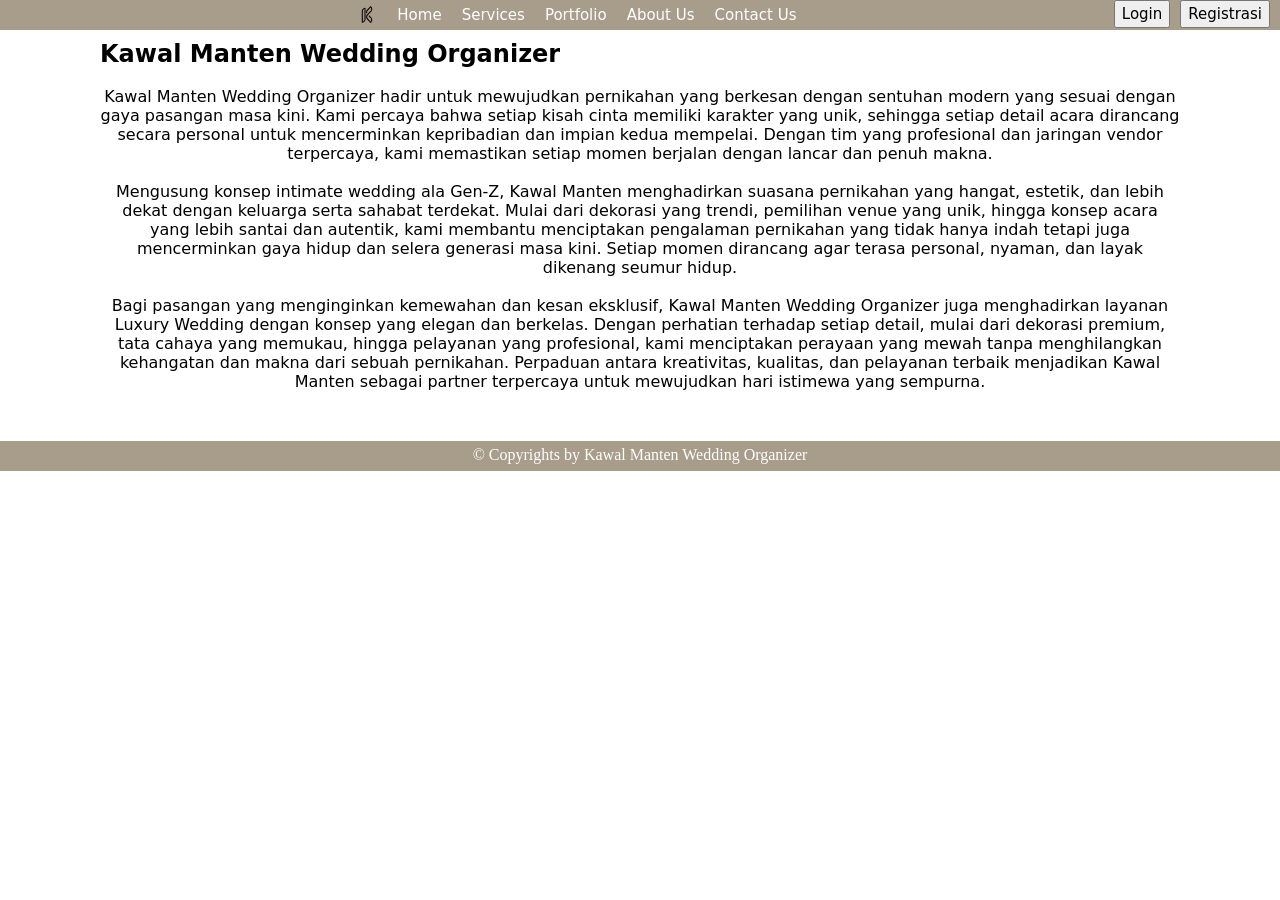
<file: aboutus.html>
<!DOCTYPE html>
<html lang="en">

<head>
    <meta charset="UTF-8">
    <meta name="viewport" content="width=device-width, initial-scale=1.0">
    <title>About Us</title>

    <link rel="stylesheet" href="style.css">
</head>

<body>

    <header>
        <div class="menu-toggle" id="menu-toggle">
        ☰
        </div>
        <nav id="nav-menu">
            <ul>
                <img src="src/k-logo1(1).png" class="logo">
                <li><a href="index.html">Home</a></li>
                <li><a href="service.html">Services</a></li>
                <li><a href="portofolio.html">Portfolio</a></li>
                <li><a href="aboutus.html">About Us</a></li>
                <li><a href="contactus.html">Contact Us</a></li>
            </ul>
            <button type="button"><a href="login/index-login.html" class="b-login">Login</a></button>
            <button type="button"><a href="registrasi/index-regis.html" class="b-login">Registrasi</a></button>
        </nav>
    </header>

    <main>
        <div class="container-3">
            <h2>Kawal Manten Wedding Organizer</h2>
            <br>
            <p class="a-text">
                Kawal Manten Wedding Organizer hadir untuk mewujudkan pernikahan yang berkesan dengan sentuhan modern yang sesuai dengan gaya pasangan masa kini. Kami percaya bahwa setiap kisah cinta memiliki karakter yang unik, sehingga setiap detail acara dirancang secara personal untuk mencerminkan kepribadian dan impian kedua mempelai. Dengan tim yang profesional dan jaringan vendor terpercaya, kami memastikan setiap momen berjalan dengan lancar dan penuh makna.
            </p>
            <br>
            <p class="a-text">
                Mengusung konsep intimate wedding ala Gen-Z, Kawal Manten menghadirkan suasana pernikahan yang hangat, estetik, dan lebih dekat dengan keluarga serta sahabat terdekat. Mulai dari dekorasi yang trendi, pemilihan venue yang unik, hingga konsep acara yang lebih santai dan autentik, kami membantu menciptakan pengalaman pernikahan yang tidak hanya indah tetapi juga mencerminkan gaya hidup dan selera generasi masa kini. Setiap momen dirancang agar terasa personal, nyaman, dan layak dikenang seumur hidup.
            </p>
            <br>
            <p class="a-text">
                Bagi pasangan yang menginginkan kemewahan dan kesan eksklusif, Kawal Manten Wedding Organizer juga menghadirkan layanan Luxury Wedding dengan konsep yang elegan dan berkelas. Dengan perhatian terhadap setiap detail, mulai dari dekorasi premium, tata cahaya yang memukau, hingga pelayanan yang profesional, kami menciptakan perayaan yang mewah tanpa menghilangkan kehangatan dan makna dari sebuah pernikahan. Perpaduan antara kreativitas, kualitas, dan pelayanan terbaik menjadikan Kawal Manten sebagai partner terpercaya untuk mewujudkan hari istimewa yang sempurna.
            </p>
        </div>
    </main>
    <footer>
        &copy Copyrights by Kawal Manten Wedding Organizer
    </footer>
    <script src="script.js"></script>
</body>

</html>
</file>
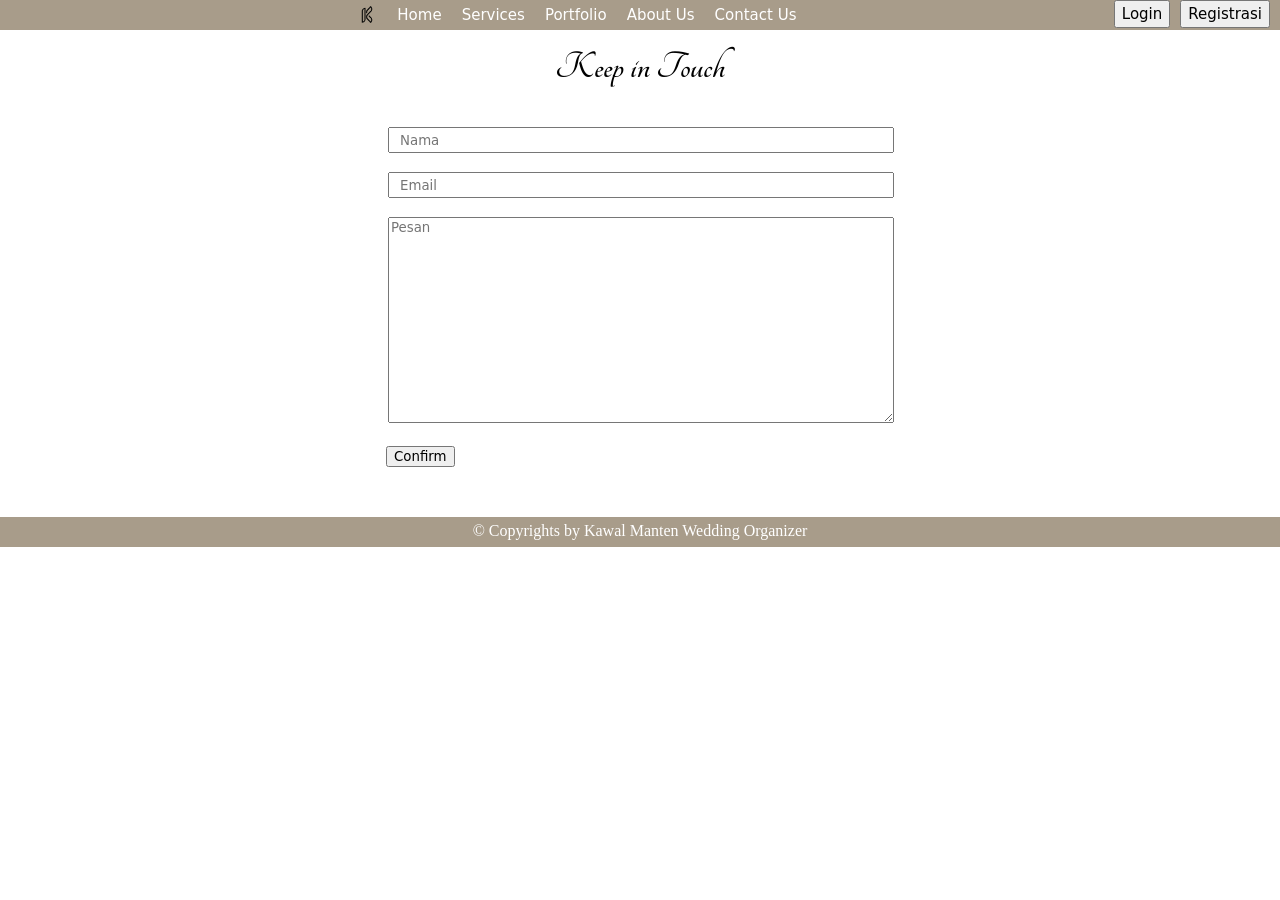
<file: contactus.html>
<!DOCTYPE html>
<html lang="en">

<head>
    <meta charset="UTF-8">
    <meta name="viewport" content="width=device-width, initial-scale=1.0">
    <title>Contact Us</title>

    <link rel="stylesheet" href="style.css">
</head>

<body>

    <header>
        <div class="menu-toggle" id="menu-toggle">
        ☰
        </div>
        <nav id="nav-menu">
            <ul>
                <img src="src/k-logo1(1).png" class="logo">
                <li><a href="index.html">Home</a></li>
                <li><a href="service.html">Services</a></li>
                <li><a href="portofolio.html">Portfolio</a></li>
                <li><a href="aboutus.html">About Us</a></li>
                <li><a href="contactus.html">Contact Us</a></li>
            </ul>
            <button type="button"><a href="login/index-login.html" class="b-login">Login</a></button>
            <button type="button"><a href="registrasi/index-regis.html" class="b-login">Registrasi</a></button>
        </nav>
    </header>

    <main>
        <div class="container-2">
            <h1>Keep in Touch</h1>
            <br><br>
            <div class="bungkus-form">
                <form>
        
                    <input
                        type="text"
                        name="name"
                        placeholder="Nama"
                        id="name"
                        required
                    >
                    <br><br>
                    <input
                        type="email"
                        name="email"
                        placeholder="Email"
                        id="email"
                        required
                    >
                    <br><br>
                    <textarea
                        name="message"
                        placeholder="Pesan"
                        id="message"
                        required
                    ></textarea>
                    <br><br>
                    <button type="submit">
                        Confirm
                    </button>
                </form>

            </div>
        </div>
    </main>
       
    <footer>
        &copy Copyrights by Kawal Manten Wedding Organizer
    </footer>
    <script src="script.js"></script>
</body>

</html>
</file>
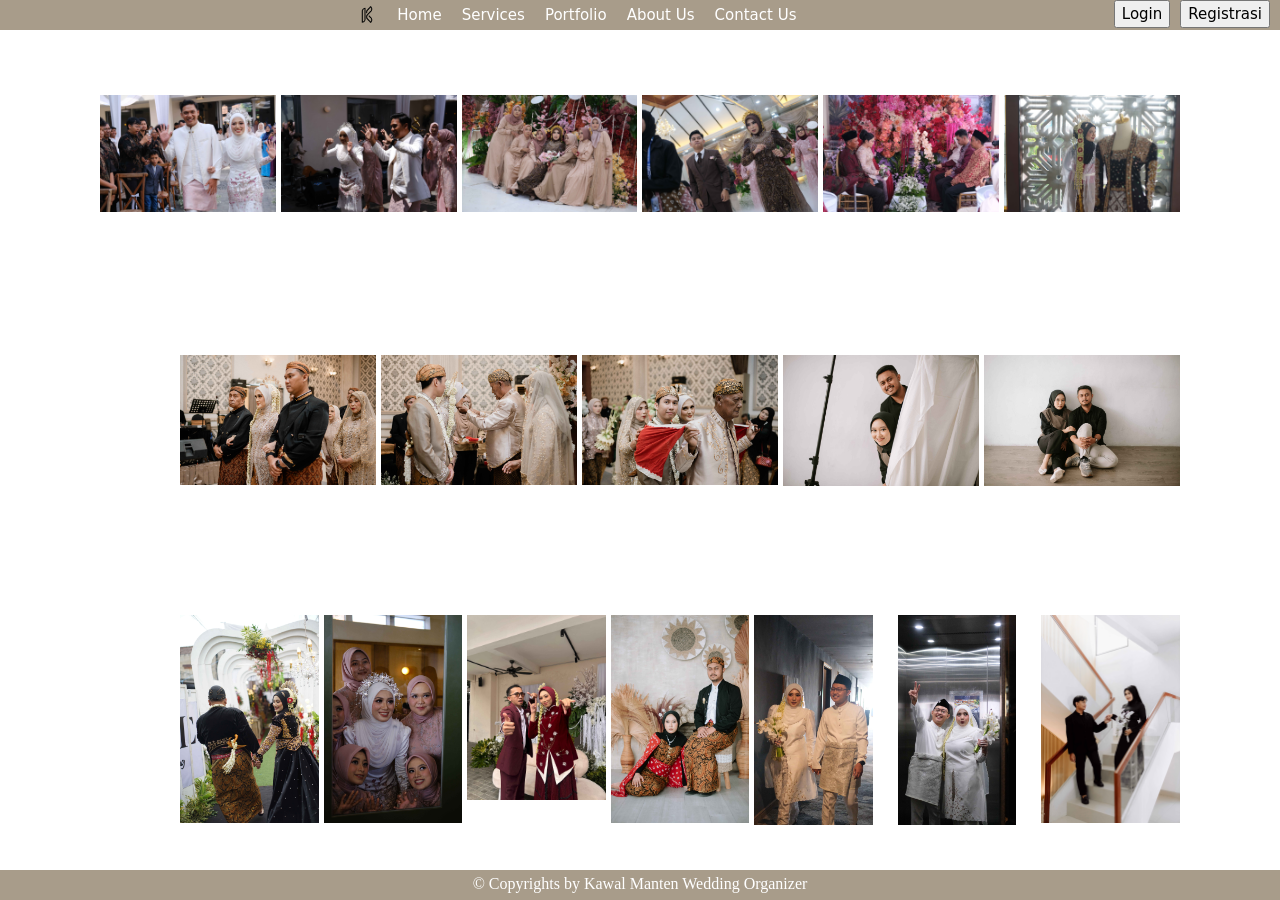
<file: portofolio.html>
<!DOCTYPE html>
<html lang="en">

<head>
    <meta charset="UTF-8">
    <meta name="viewport" content="width=device-width, initial-scale=1.0">
    <title>Portfolio</title>

    <link rel="stylesheet" href="style.css">
</head>

<body>

    <header>
        <div class="menu-toggle" id="menu-toggle">
        ☰
        </div>
        <nav id="nav-menu">
            <ul>
                <img src="src/k-logo1(1).png" class="logo">
                <li><a href="index.html">Home</a></li>
                <li><a href="service.html">Services</a></li>
                <li><a href="portofolio.html">Portfolio</a></li>
                <li><a href="aboutus.html">About Us</a></li>
                <li><a href="contactus.html">Contact Us</a></li>
            </ul>
            <button type="button"><a href="login/index-login.html" class="b-login">Login</a></button>
            <button type="button"><a href="registrasi/index-regis.html" class="b-login">Registrasi</a></button>
        </nav>
    </header>

    <main>
        <div class="container-2">
            <div class="p-box1">
                <div class="pbox1">
                    <img src="src/portfolio/1.jpg" class="lp-pict">
                </div>
                <div class="pbox1">
                    <img src="src/portfolio/3.jpg" class="lp-pict">
                </div>                
                <div class="pbox1">
                    <img src="src/portfolio/4.jpg" class="lp-pict">
                </div>
                <div class="pbox1">
                    <img src="src/portfolio/5.jpg" class="lp-pict">
                </div>
                <div class="pbox1">
                    <img src="src/portfolio/6.jpeg" class="lp-pict">
                </div>
                <div class="pbox1">
                    <img src="src/portfolio/7.jpg" class="lp-pict">
                </div>
            </div>
            <div class="p-box2">
                <div class="pbox1">
                    <img src="src/portfolio/9.jpg" class="lp-pict">
                </div>
                <div class="pbox1">
                    <img src="src/portfolio/10.jpg" class="lp-pict">
                </div> 
                
                <div class="pbox1">
                    <img src="src/portfolio/11.jpg" class="lp-pict">
                </div>
                <div class="pbox1">
                    <img src="src/portfolio/12.jpg" class="lp-pict">
                </div>
                <div class="pbox1">
                    <img src="src/portfolio/14.jpg" class="lp-pict">
                </div>
            </div>
            <div class="p-box3">
                <div class="pbox1">
                    <img src="src/portfolio/8.jpg" class="lp-pict">
                </div>
                <div class="pbox1">
                    <img src="src/portfolio/2.jpg" class="lp-pict">
                </div> 
                <div class="pbox1">
                    <img src="src/portfolio/13.jpg" class="lp-pict">
                </div>
                <div class="pbox1">
                    <img src="src/portfolio/15.jpg" class="lp-pict">
                </div>
                <div class="pbox1">
                    <img src="src/portfolio/16.jpg" class="lp-pict">
                </div>
                <div class="pbox1">
                    <img src="src/portfolio/17.jpg" class="lp-pict">
                </div>
                <div class="pbox1">
                    <img src="src/portfolio/18.jpg" class="lp-pict">
                </div>
            </div>
        </div>
        </div>
    </main>
    <footer>
        &copy Copyrights by Kawal Manten Wedding Organizer
    </footer>
    <script src="script.js"></script>
</body>

</html>
</file>
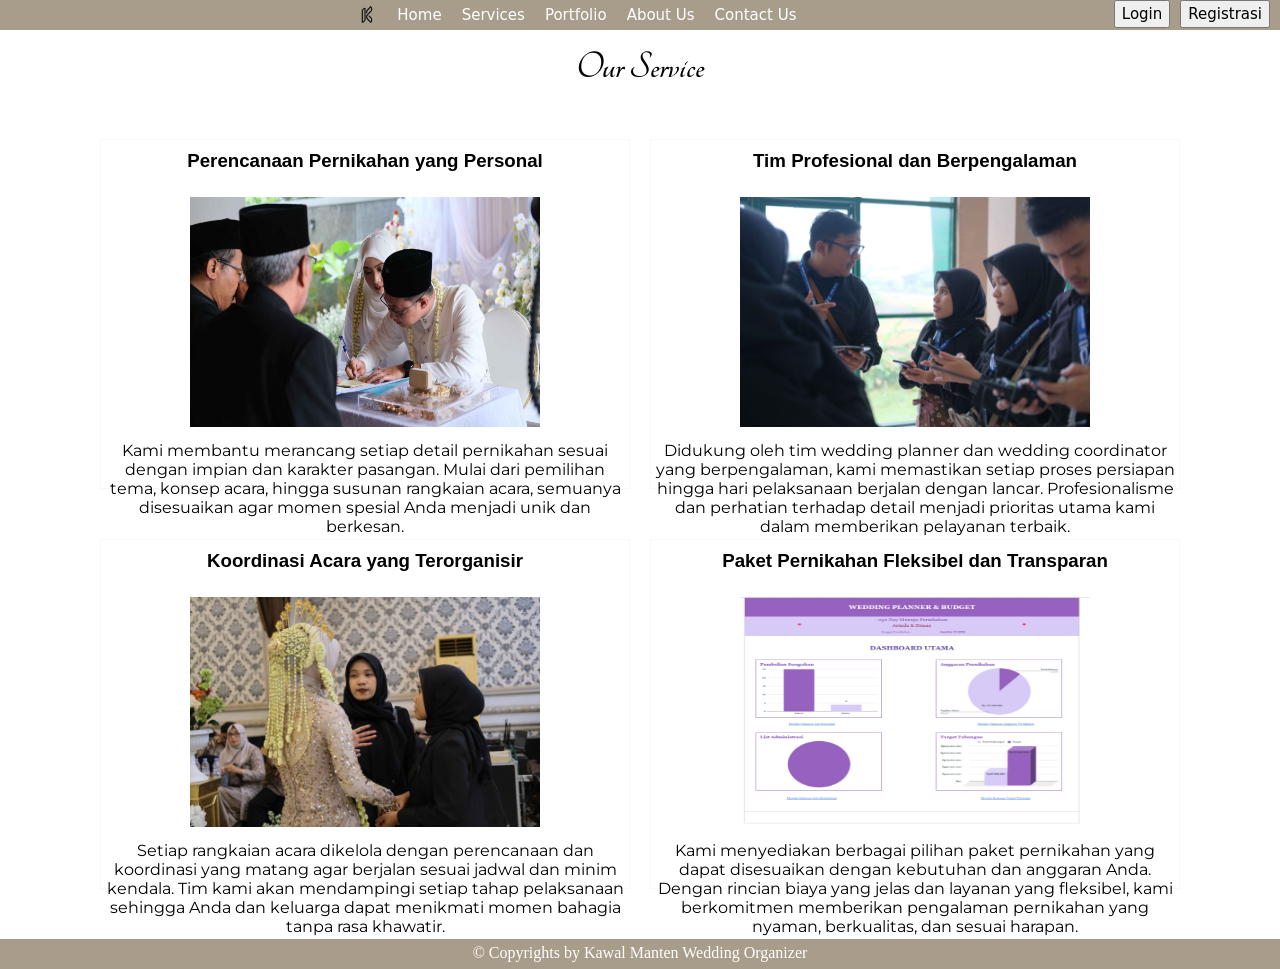
<file: service.html>
<!DOCTYPE html>
<html lang="en">

<head>
    <meta charset="UTF-8">
    <meta name="viewport" content="width=device-width, initial-scale=1.0">
    <title>Service</title>

    <link rel="stylesheet" href="style.css">
</head>

<body>

    <header>
        <div class="menu-toggle" id="menu-toggle">
        ☰
        </div>
        <nav id="nav-menu">
            <ul>
                <img src="src/k-logo1(1).png" class="logo">
                <li><a href="index.html">Home</a></li>
                <li><a href="service.html">Services</a></li>
                <li><a href="portofolio.html">Portfolio</a></li>
                <li><a href="aboutus.html">About Us</a></li>
                <li><a href="contactus.html">Contact Us</a></li>
            </ul>
            <button type="button"><a href="login/index-login.html" class="b-login">Login</a></button>
            <button type="button"><a href="registrasi/index-regis.html" class="b-login">Registrasi</a></button>
        </nav>
    </header>

    <main>
        <h1>Our Service</h1>
        <div class="container-2">
            <div class="kbox1">
                <div class="box1">
                    <h3>Perencanaan Pernikahan yang Personal</h3>
                    <img src="src/services/1.jpg" class="s-pict">
                    <p class="tbox1">
                        Kami membantu merancang setiap detail pernikahan sesuai dengan impian dan karakter pasangan. Mulai dari pemilihan tema, konsep acara, hingga susunan rangkaian acara, semuanya disesuaikan agar momen spesial Anda menjadi unik dan berkesan.
                    </p>
                </div>
                <div class="box1">
                    <h3>Tim Profesional dan Berpengalaman</h3>
                    <img src="src/services/2.jpg" class="s-pict">
                    <p class="tbox1">
                        Didukung oleh tim wedding planner dan wedding coordinator yang berpengalaman, kami memastikan setiap proses persiapan hingga hari pelaksanaan berjalan dengan lancar. Profesionalisme dan perhatian terhadap detail menjadi prioritas utama kami dalam memberikan pelayanan terbaik.
                    </p>
                </div>
                
            </div>
            <div class="kbox2">
                <div class="box1">
                    <h3>Koordinasi Acara yang Terorganisir</h3>
                    <img src="src/services/3.jpg" class="s-pict">
                    <p class="tbox1">
                        Setiap rangkaian acara dikelola dengan perencanaan dan koordinasi yang matang agar berjalan sesuai jadwal dan minim kendala. Tim kami akan mendampingi setiap tahap pelaksanaan sehingga Anda dan keluarga dapat menikmati momen bahagia tanpa rasa khawatir.
                    </p>
                </div>
                <div class="box1">
                    <h3>Paket Pernikahan Fleksibel dan Transparan</h3>
                    <img src="src/services/4.png" class="s-pict">
                    <p class="tbox1">
                        Kami menyediakan berbagai pilihan paket pernikahan yang dapat disesuaikan dengan kebutuhan dan anggaran Anda. Dengan rincian biaya yang jelas dan layanan yang fleksibel, kami berkomitmen memberikan pengalaman pernikahan yang nyaman, berkualitas, dan sesuai harapan.
                    </p>
                </div>
            </div>
        </div>
    </main>

    <footer>
            &copy Copyrights by Kawal Manten Wedding Organizer
    </footer>
    <script src="script.js"></script>
</body>

</html>
</file>
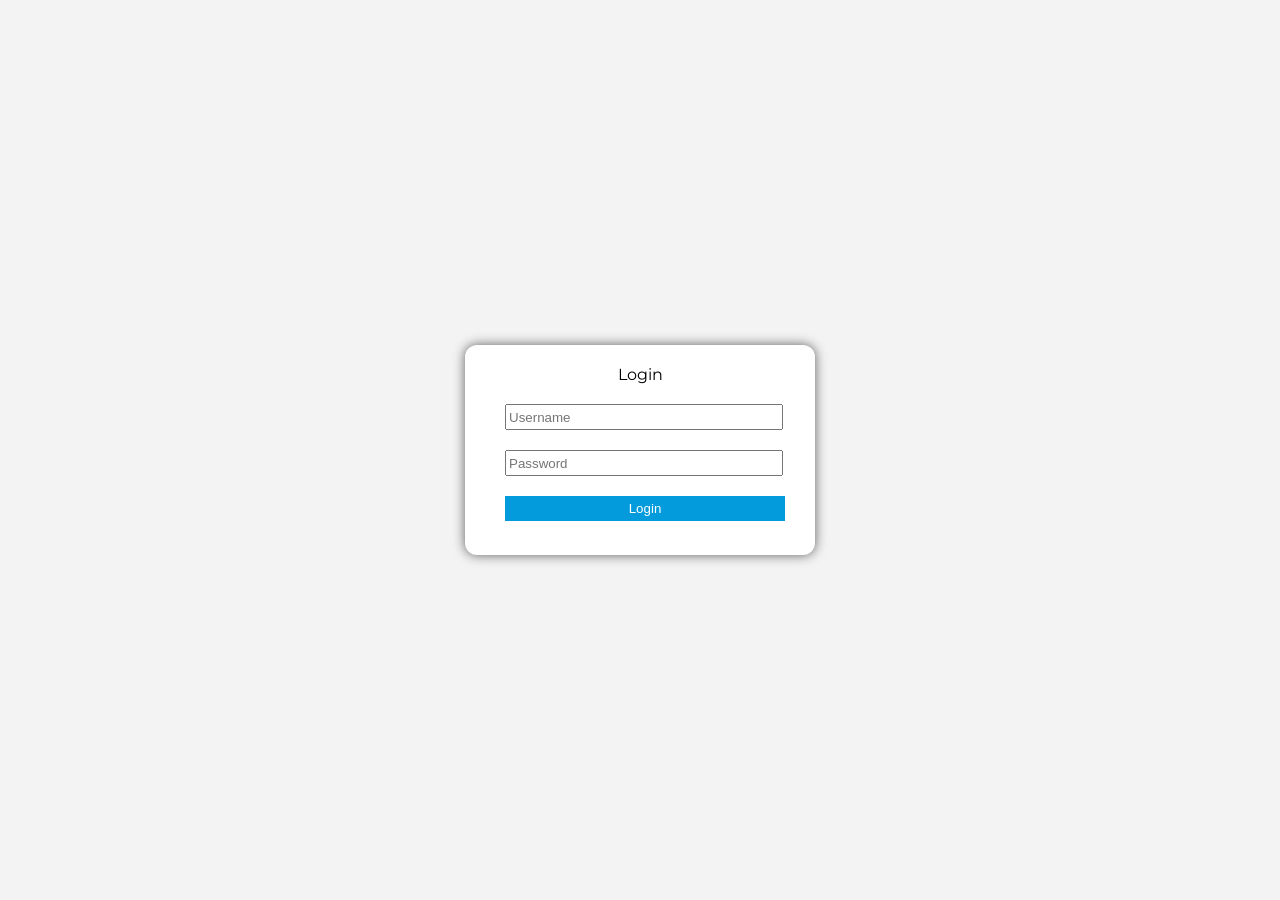
<file: login/index-login.html>
<!DOCTYPE html>
<html lang="en">

<head>
    <meta charset="UTF-8">
    <meta name="viewport" content="width=device-width, initial-scale=1.0">
    <title>Kartika J - Login Interface</title>

    <link rel="stylesheet" href="style.css">
</head>

<body>

    <div class="container" >
        <form id="user-login">
            <legend>Login</legend>
            <br>
            <label></label>
            <input type="text" name="username" id="username1" placeholder="Username" required />
            <br><br>
            <label></label>
            <input type="password" name="password" id="password1" placeholder="Password" required />
            <button type="submit">Login</button>
        </form>
    </div>
    <script src="script.js"></script>
</body>

</html>
</file>
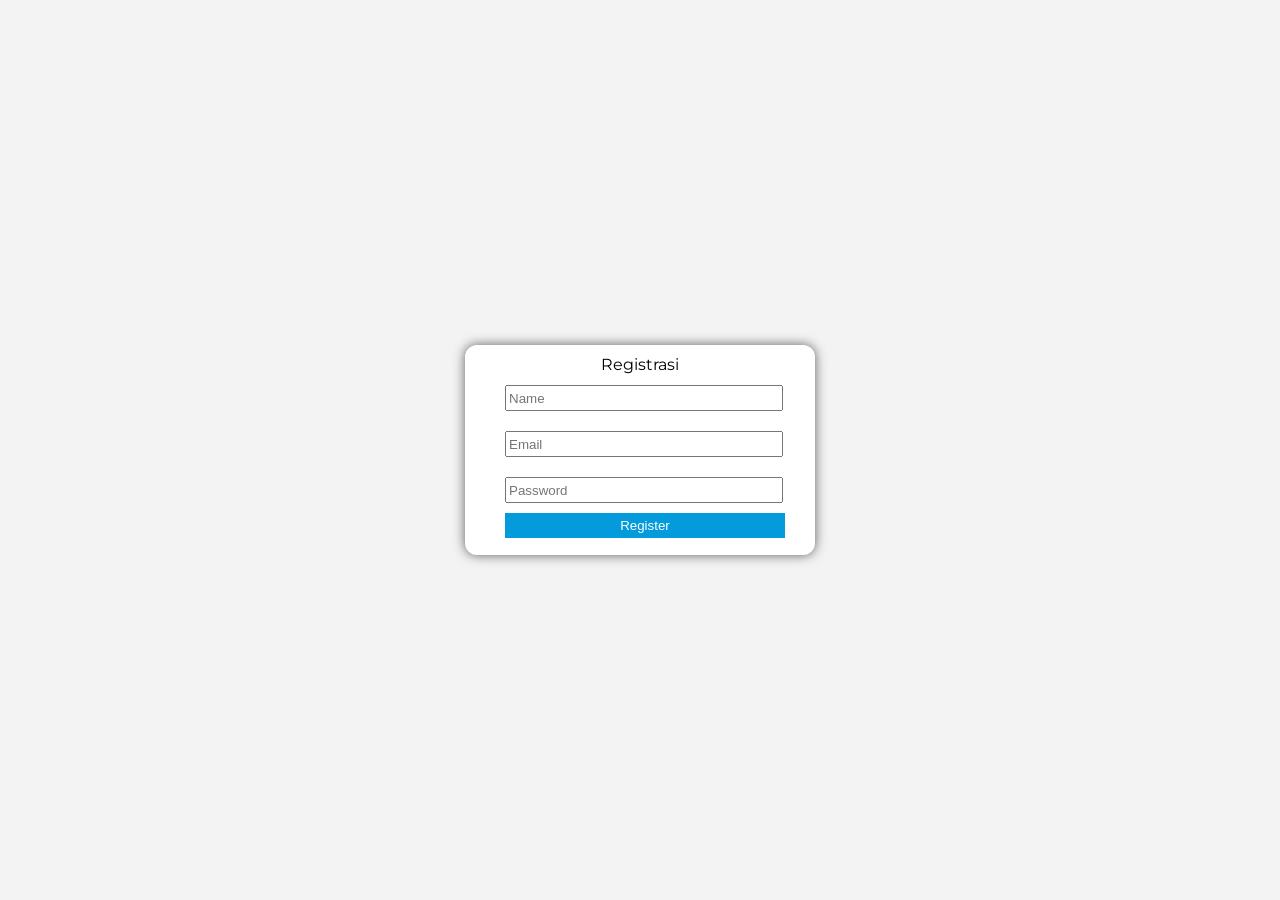
<file: registrasi/index-regis.html>
<!DOCTYPE html>
<html lang="en">

<head>
    <meta charset="UTF-8">
    <meta name="viewport" content="width=device-width, initial-scale=1.0">
    <title>Kartika J - Login Interface</title>

    <link rel="stylesheet" href="style.css">
</head>

<body>

    <div class="container" >
        <form id="user-registrasi">
            <legend>Registrasi</legend>
            
            <label></label>
            <input type="text" name="name1" id="name1" placeholder="Name" required />
            <br><br>
            <label></label>
            <input type="email" name="email" id="email1" placeholder="Email" required />
            <br><br>
            <label></label>
            <input type="password" name="password" id="password1" placeholder="Password" required />
            <button type="submit">Register</button>
        </form>
    </div>
    <script src="script.js"></script>
</body>

</html>
</file>
<file: style.css>
/*import font dari google font*/
@import url('https://fonts.googleapis.com/css2?family=DM+Sans:ital,opsz,wght@0,9..40,100..1000;1,9..40,100..1000&family=Open+Sans:ital,wght@0,300..800;1,300..800&display=swap');
@import url('https://fonts.googleapis.com/css2?family=DM+Sans:ital,opsz,wght@0,9..40,100..1000;1,9..40,100..1000&family=Open+Sans:ital,wght@0,300..800;1,300..800&family=Tangerine:wght@400;700&display=swap');
@import url('https://fonts.googleapis.com/css2?family=Montserrat:ital,wght@0,100..900;1,100..900&family=Work+Sans:ital,wght@0,100..900;1,100..900&display=swap');


* {
    margin: 0px;
    font-family: system-ui, -apple-system, BlinkMacSystemFont, 'Segoe UI', Roboto, Oxygen, Ubuntu, Cantarell, 'Open Sans', 'Helvetica Neue', sans-serif;
    max-width: 100%;
    max-height: 100%;
}
/*membuat header dan navigasi*/
header {
    margin: 0px;
    background-color: #A89C8A;
    height: 30px;
}

.menu-toggle{
    display: none;
    color: white;
    font-size: 30px;
    cursor: pointer;
}
nav {
    display: flex;
}

.logo {
    width: 20px;
    max-width: 100%;
    height: 17px;
    max-height: 100%;
    padding-top: 1px;
    padding-bottom: 5px;
}

ul {
    list-style-type: none;
    display: flex;
    flex: 1;
    gap: 20px;
    justify-content: center;
    padding-top: 5px;
}

button {
    margin-left: auto;
    margin-right: 10px;
}

.b-login {
    color: black;
}

a {
    text-decoration: none;
    color: white;
    font-size: 15px;
}
/* end */

/*membuat main dari website*/
main {
    padding-top: 10px;
    height: 100%;
 
    margin-bottom: 10px;
}
/* end of main*/
/*slide foto / konten 1*/
.container{
    height: 100%;
    max-height: 100%;
    width: 100%;
    margin-bottom: 50px;
}
.slider {
    height: 300px;
    padding-top: 5px;
    padding-bottom: 5px;
    display: flex;
    justify-content: center;
}

.slide1 {
    padding-left: 5px;
    width: 380px;
    height: 100%;
    max-width: auto;
}

.slide2 {
    max-width: auto;
    padding-left: 5px;
}
/* end of slide / konten 1*/

/*membuat konten 2*/
.content-1 {
    height: 100%;
    max-height: 100%;
}

.main-text {
    font-family: "Tangerine";
    font-size: 60px;
    text-align: center;
    padding-top: 10px;
    margin-bottom: 10px;
}

.text {
    text-align: center;
    font-family: "open sans";
    padding-left: 20px;
    padding-right: 20px;
    margin: 0 auto;
}


.content-2 {
    width: 100%;
    height: 100%;
    max-height: 100%;
    text-align: center;
    margin-top: 20px;
    font-family: "open san";
}

.button-package {
    border: 1px solid black;
    width: 90px;
    height: 30px;
    margin: 0 auto;
    display: flex;
    justify-content: center;
    text-align: center;
}

.package {
    font-size: 17px;
    font-family: "open san";
    padding-top: 7px;
    font-weight: bold;
    color: black;
}

.button-package:hover {
    background-color: #f8f8f8;
}
/* end of konten 2*/

/* membuat konten 3*/
.kbox {
    display: flex;
    gap: 20px;
    max-width: 100%;
    height: 100%;
    margin-left: 100px;
    margin-right: 100px;
}

.box {
    text-align: center;
    background-color: #f9f9fb;
    border: 1px solid rgb(248, 248, 248);
}

.tbox {
    font-family: "Montserrat";
    font-style: italic;
}

.content-3 {
    width: 500px;
    margin: 0 auto;
    height: 100%;
    max-height: 100%;
}

.second-text {
    padding-top: 60px;
    font-family: "Tangerine";
    font-size: 40px;
    text-align: center;
}

.bungkus-form{
    display: flex;
    justify-content: center;
    align-items: center;
}
form {
    display: block;
}

input[type="text"],
input[type="email"],
input[type="description"] {
    max-width: 100%;
    width: 490px;
    height: 20px;
    padding-left: 10px;
    margin-left: 2px;
}

textarea {
    max-width: 100%;
    width: 500px;
    height: 200px;
    margin-left: 2px;
}
/* end */

/* membuat isian service*/
.container-2{
    height: 100%;
    max-height: 100%;
    width: 100%;
    margin-bottom: 50px;
}
h1{
    font-family: "Tangerine";
    font-size: 40px;
    margin-top: 5px;
    text-align: center;
}
.se-1{
    margin-left: 50px;
    margin-right: 50px;
    height: 100%;

}
h3{
    padding-top: 10px;
    padding-bottom: 10px;
    font-family: sans-serif;
    margin-bottom: 10px;
    text-align: center;
}
.s-pict{
    width: 350px;
    height: 230px;
    margin-top: 5px;
    margin-bottom: 10px;
}
.s-text{
    font-family: "open sans";
}

.kbox1 {
    display: flex;
    gap: 20px;
    max-width: 100%;
    height: 350px;
    margin-left: 100px;
    margin-right: 100px;
    margin-top: 50px;
}
.kbox2 {
    display: flex;
    gap: 20px;
    max-width: 100%;
    height: 350px;
    margin-left: 100px;
    margin-right: 100px;
    margin-top: 50px;
}
.box1 {
    text-align: center;
    width: 100%;
    max-width: 100%;
    border: 1px solid rgb(248, 248, 248);
}
.tbox1 {
    font-family: "Montserrat";
}
/* end of isian service*/

/*membuat isi konten portofolio*/
.p-box1 {
    display: flex;
    gap: 5px;
    max-width: 200%;
    margin-left: 100px;
    margin-right: 100px;
    margin-top: 50px;
}
.p-box2 {
    display: flex;
    gap: 5px;
    max-width: 200%;
    margin-left: 180px;
    margin-right: 100px;
    margin-top: 50px;
}
.p-box3 {
    display: flex;
    gap: 5px;
    max-width: 200%;
    margin-left: 180px;
    margin-right: 100px;
    margin-top: 50px;
}
/**untuk landscape*/
.pbox1 {
    height: 210px;
    width: 300px;
    max-width: 100%;
}
.lp-pict{
    padding-top: 5px;
    padding-bottom: 5px;
    object-fit: contain;
}
/*end of portofolio*/
/*membuat isian about us*/
.container-3{
    height: 100%;
    max-height: 100%;
    max-width: 100%;
    margin-left: 100px;
    margin-right: 100px;
    margin-bottom: 50px;
}
.a-text{
    text-align: center;
}
/*end of about us*/


footer {
    background-color: #A89C8A;
    text-align: center;
    padding-top: 5px;
    height: 25px;
    font-family: "open san";
    color: white;
}
/*Responsive Website*/
@media only screen and (min-width: 350px) and (max-width: 768px){
    .menu-toggle{
        display: block;
        font-size: 19px;
        padding-top: 1px;
    }
    nav{
        display: none;
        flex-direction: column;
        position: absolute;
        margin-left: 0px;
        width: 100%;
    }
    nav.active{
        display: flex;
    }
    ul{
        display: block;
        background-color: #A89C8A;
    }
    a{
        color: black;
        text-align: center;
    }
    .container{
        width: 100%;
        height: 100%;
    }
    .slider{
        display: flex;
        flex-wrap: wrap;
        width: 100%;
        height: 100%;
        gap: 5px;
    }
    .slide1{
        width: 100%;
        max-width: 100%;
        height: 100%;
        padding-left: 0px;
    }
    .slide2{
        max-width: 100%;
        height: 100%;
        padding-left: 0px;
    }
    .content-1{
        width: 100%;
        height: 100%;
    }
    .text {
    text-align: justify;
    }
    .content-2{
        width: 100%;
        height: 100%;
        margin-left: 0px;
        padding-left: 0px;
    }
    .main-text{
        max-width: 100%;
        height: 100%;
        margin-left: 0px;
        padding-left: 0px;
    }
    .kbox{
        display: flex;
        flex-wrap: wrap;  
    }
    .second-text{
        width: 100%;
        height: 100%;
        margin-left: 0px;
    }
    form{
        max-width: 100%;
        height: 100%;
        padding-left: 10px;
    }
    input[type="text"], input[type="email"] {
        width: 300px;
        height: 100%;
    }
    textarea{
        width: 305px;
    }
    .container-2{
        width: 100%;
        max-width: 100%;
        height: 100%;
        margin: 0px;
    }
    .kbox1{
        width: 100%;
        height: 100%;
        display: flex;
        flex-wrap: wrap;
        margin: 0px;
    }
    .box1{
        width: 100%;
        height: 100%;
        
    }
    .kbox2{
        width: 100%;
        height: 100%;
        display: flex;
        flex-wrap: wrap;
        margin: 0px;
    }
    .box2{
        width: 100%;
        height: 100%;
    }
    .p-box1{
        max-width: 100%;
        height: 100%;
        display: flex;
        flex-wrap: wrap;
        margin:0px;
        padding-left: 20px;
    }
    .p-box2{
        max-width: 100%;
        height: 100%;
        display: flex;
        flex-wrap: wrap;
        margin:0px;
        padding-left: 20px;
    }
    .p-box3{
        display: none;
    }
    .container-3{
        margin: 0px;
    }
    h2{
        text-align: center;
    }
    .a-text{
        padding-left: 10px;
        padding-right: 10px;
    }
    footer{
        height: 25px;
        padding-top: 2px;
        padding-bottom: 2px;
    }
}
</file>
<file: login/style.css>
@import url('https://fonts.googleapis.com/css2?family=Montserrat:ital,wght@0,100..900;1,100..900&display=swap');

body {
    font-family: "Montserrat", sans-serif;
    margin: 0px;
    background-color: rgb(243, 243, 243);
}


.container {
    display: flex;
    justify-content: center;
    align-items: center;
    height: 100vh;
    max-height: 100%;
    max-width: 100%;
}

form {
    background-color: white;
    width: 350px;
    height: 210px;
    max-width: 100%;
    max-height: 100%;
    align-items: center;
    justify-content: center;
    border-radius: 12px;
    box-shadow: 0 0 12px rgb(93, 93, 93);
}

legend {
    padding-top: 20px;
    text-align: center;
}

label {
    margin-top: 8px;
    margin-left: 40px;

}

input[type="text"],
input[type="password"] {
    width: 270px;
    height: 20px;
    display: inline-block;
    margin-top: 1px;
}

button {
    width: 280px;
    height: 25px;
    margin-top: 20px;
    margin-bottom: 10px;
    margin-left: 40px;
    background-color: rgb(3, 155, 220);
    border: none;
    color: white;
}
</file>
<file: registrasi/style.css>
@import url('https://fonts.googleapis.com/css2?family=Montserrat:ital,wght@0,100..900;1,100..900&display=swap');

body {
    font-family: "Montserrat", sans-serif;
    margin: 0px;
    background-color: rgb(243, 243, 243);
}


.container {
    display: flex;
    justify-content: center;
    align-items: center;
    height: 100vh;
    max-height: 100%;
    max-width: 100%;
}

form {
    background-color: white;
    width: 350px;
    height: 210px;
    max-width: 100%;
    max-height: 100%;
    align-items: center;
    justify-content: center;
    border-radius: 12px;
    box-shadow: 0 0 12px rgb(93, 93, 93);
}

legend {
    padding-top: 10px;
    padding-bottom: 10px;
    text-align: center;
}

label {
    margin-top: 8px;
    margin-left: 40px;

}

input[type="text"], input[type="email"],
input[type="password"] {
    width: 270px;
    height: 20px;
    display: inline-block;
    margin-top: 1px;
}

button {
    width: 280px;
    height: 25px;
    margin-top: 10px;
    margin-bottom: 10px;
    margin-left: 40px;
    background-color: rgb(3, 155, 220);
    border: none;
    color: white;
}
</file>
